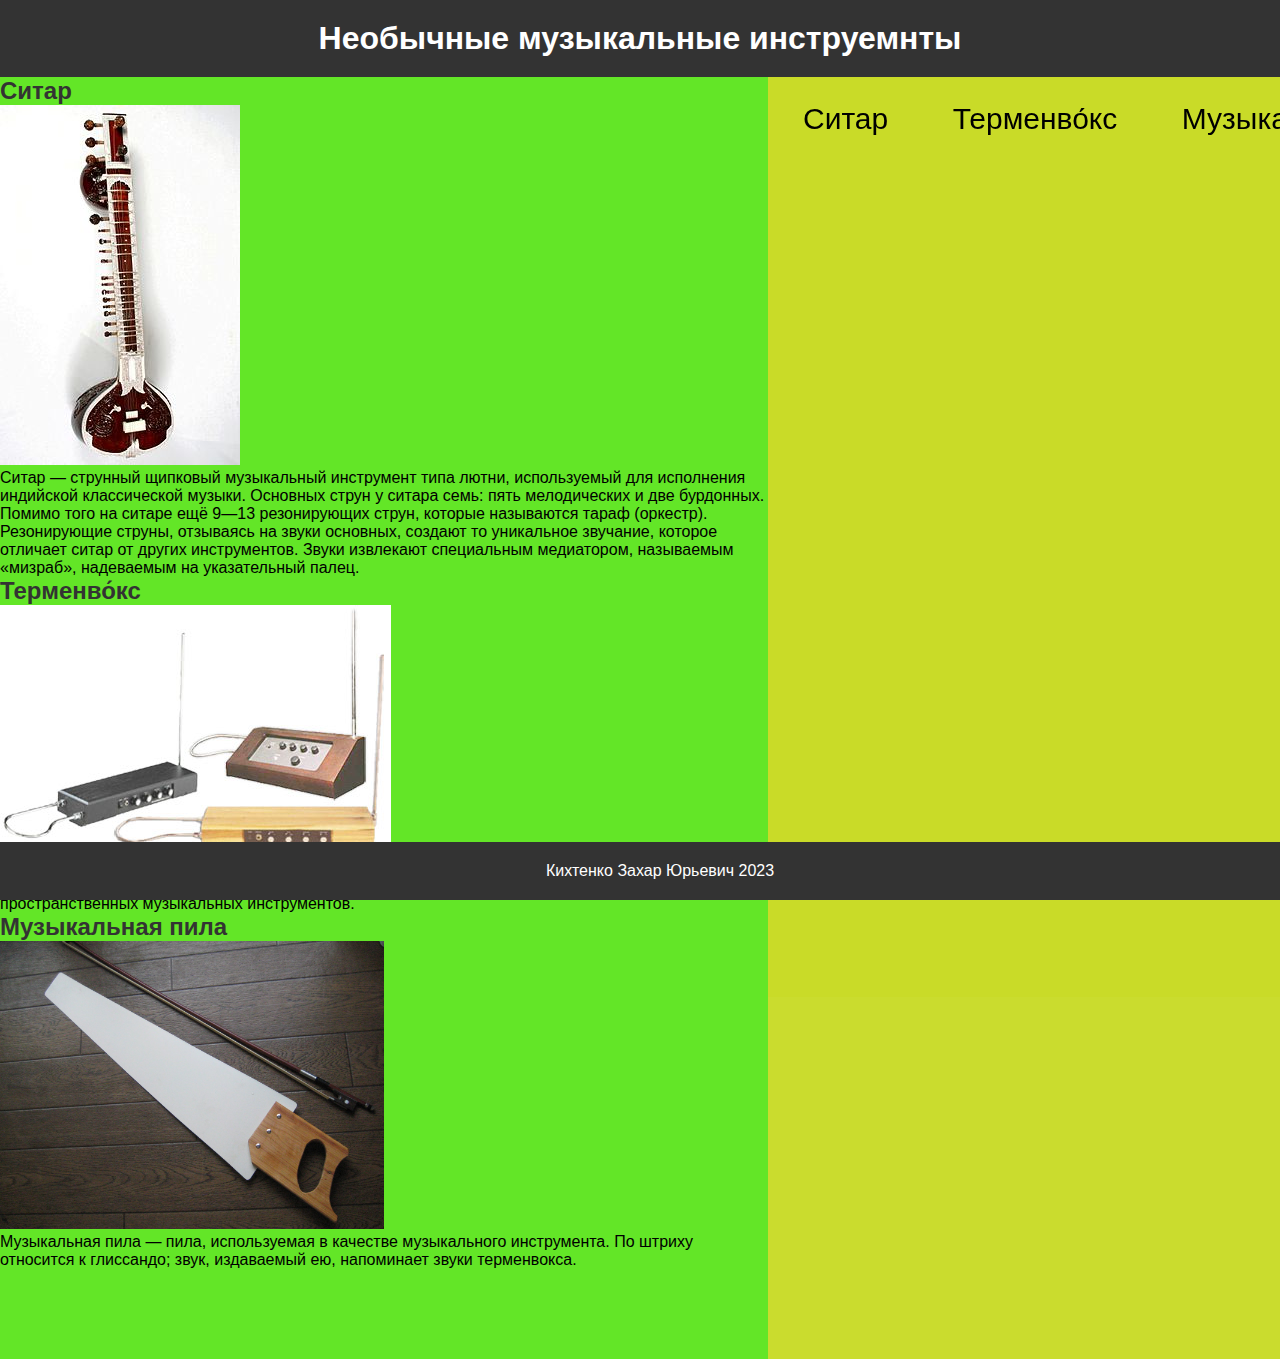
<file: index.html>
<!DOCTYPE html>
<html>
<head>
 <title>Необычные музыкальные инструменты</title>
 <link rel="stylesheet" href="style.css">
</head>
<body>
 <header>
  <h1>Необычные музыкальные инструемнты</h1>
 </header>
 <nav>
  <ul>
      <li><a class="link" href="sitar.html">Ситар</a></li>
    <li><a class="link" href="theremin.html">Терменво́кс</a></li>
   <li><a class="link" href="pila.html">Музыкальная пила</a></li>
  </ul>
 </nav>
 <main>
   <h2>Ситар</h2>
   <p><img src="240px-Sitar3.jpg"></p>
   <p>Ситар — струнный щипковый музыкальный инструмент типа лютни, используемый для исполнения индийской классической музыки.

    Основных струн у ситара семь: пять мелодических и две бурдонных. Помимо того на ситаре ещё 9—13 резонирующих струн, которые называются тараф (оркестр). Резонирующие струны, отзываясь на звуки основных, создают то уникальное звучание, которое отличает ситар от других инструментов. Звуки извлекают специальным медиатором, называемым «мизраб», надеваемым на указательный палец.</p>
   <p></p>
    </div>
   <h2>Терменво́кс</h2>
   <p><img src="theremin_1.jpg"></p>
   <p>Терменво́кс (theremin или thereminvox) — электронный музыкальный инструмент, созданный в 1920 году советским изобретателем Львом Сергеевичем Терменом в Петрограде. Один из немногих пространственных музыкальных инструментов.</p>
   <h2>Музыкальная пила</h2>
   <p><img src="K_pSMc0mB3I.jpg" height="50%" width="50%"></p>
   <p>Музыкальная пила — пила, используемая в качестве музыкального инструмента. По штриху относится к глиссандо; звук, издаваемый ею, напоминает звуки терменвокса.</p>
     </div>
 </main>
 <footer>
  <p>Кихтенко Захар Юрьевич 2023</p>
 </footer>
</body>
</html>
</file>
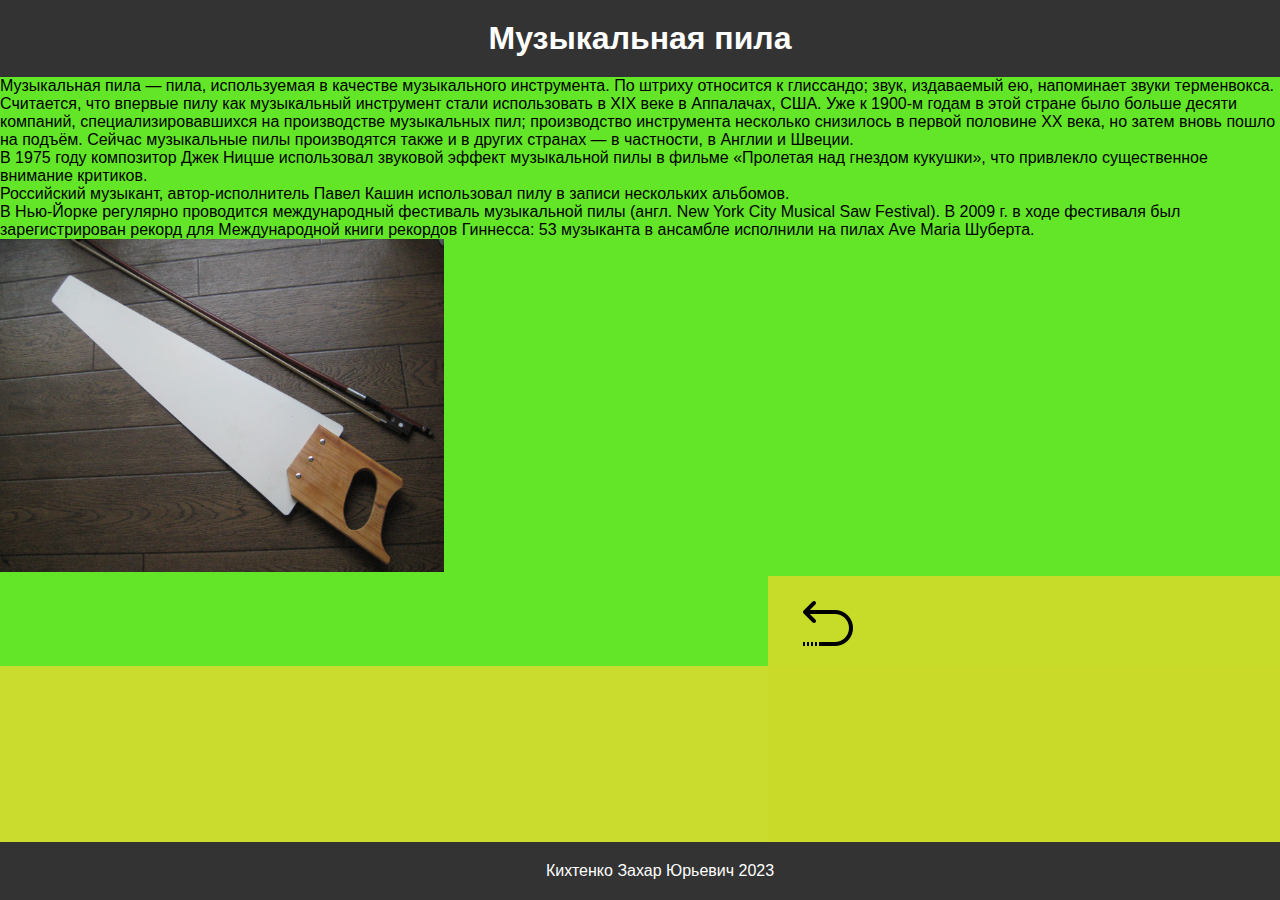
<file: pila.html>
<!DOCTYPE html>
<html lang="en">
<head>
    <meta charset="UTF-8">
    <meta name="viewport" content="width=device-width, initial-scale=1.0">
    <title>Музыкальная пила</title>
    <link rel="stylesheet" href="style.css">
</head>
<body>
    <header>
        <h1>Музыкальная пила</h1>
       </header>
    <main class="otd">
    <p>Музыкальная пила — пила, используемая в качестве музыкального инструмента. По штриху относится к глиссандо; звук, издаваемый ею, напоминает звуки терменвокса.</p>
<p>Считается, что впервые пилу как музыкальный инструмент стали использовать в XIX веке в Аппалачах, США. Уже к 1900-м годам в этой стране было больше десяти компаний, специализировавшихся на производстве музыкальных пил; производство инструмента несколько снизилось в первой половине XX века, но затем вновь пошло на подъём. Сейчас музыкальные пилы производятся также и в других странах — в частности, в Англии и Швеции.</p>
<p>В 1975 году композитор Джек Ницше использовал звуковой эффект музыкальной пилы в фильме «Пролетая над гнездом кукушки», что привлекло существенное внимание критиков.</p>
<p>Российский музыкант, автор-исполнитель Павел Кашин использовал пилу в записи нескольких альбомов.</p>
<p>В Нью-Йорке регулярно проводится международный фестиваль музыкальной пилы (англ. New York City Musical Saw Festival). В 2009 г. в ходе фестиваля был зарегистрирован рекорд для Международной книги рекордов Гиннесса: 53 музыканта в ансамбле исполнили на пилах Ave Maria Шуберта.</p>
<p><img src="K_pSMc0mB3I.jpg" height="333px" width="444px"></p>
<nav>
<ul>
    <li><a class="link" href="index.html"><img src="icons8-стрелка-назад-50.png"></a></li>
    </ul></nav>
</main>
<footer>
    <p>Кихтенко Захар Юрьевич 2023</p>
   </footer>
</body>
</html>
</file>
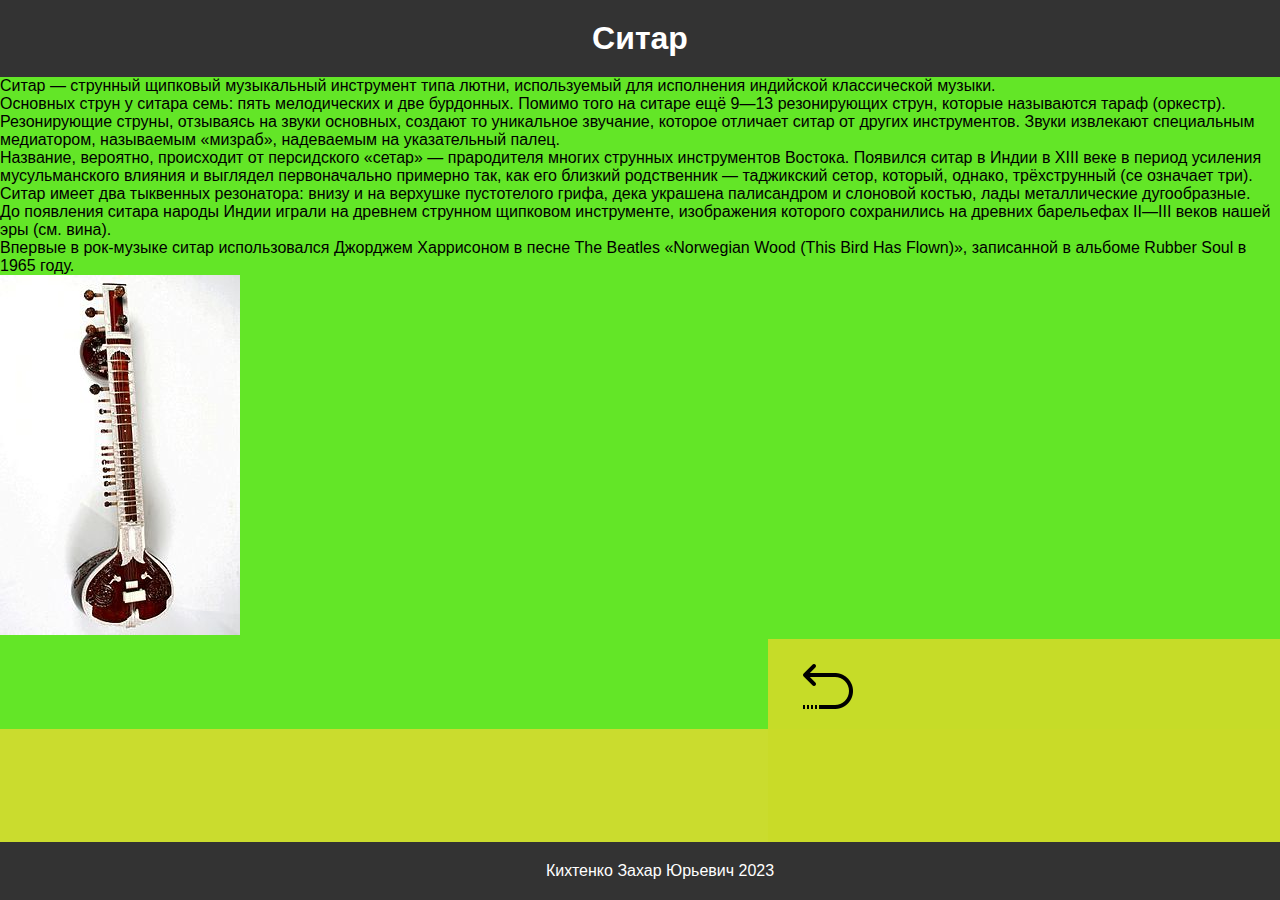
<file: sitar.html>
<!DOCTYPE html>
<html lang="en">
<head>
    <meta charset="UTF-8">
    <meta name="viewport" content="width=device-width, initial-scale=1.0">
    <title>Ситар</title>
    <link rel="stylesheet" href="style.css">
</head>
<body>
    <header>
        <h1>Ситар</h1>
       </header>
    <main class="otd">
    <p>Ситар — струнный щипковый музыкальный инструмент типа лютни, используемый для исполнения индийской классической музыки.</p>

<p>Основных струн у ситара семь: пять мелодических и две бурдонных. Помимо того на ситаре ещё 9—13 резонирующих струн, которые называются тараф (оркестр). Резонирующие струны, отзываясь на звуки основных, создают то уникальное звучание, которое отличает ситар от других инструментов. Звуки извлекают специальным медиатором, называемым «мизраб», надеваемым на указательный палец.</p>

<p>Название, вероятно, происходит от персидского «сетар» — прародителя многих струнных инструментов Востока. Появился ситар в Индии в XIII веке в период усиления мусульманского влияния и выглядел первоначально примерно так, как его близкий родственник — таджикский сетор, который, однако, трёхструнный (се означает три). Ситар имеет два тыквенных резонатора: внизу и на верхушке пустотелого грифа, дека украшена палисандром и слоновой костью, лады металлические дугообразные.</p>

<p>До появления ситара народы Индии играли на древнем струнном щипковом инструменте, изображения которого сохранились на древних барельефах II—III веков нашей эры (см. вина).</p>

<p>Впервые в рок-музыке ситар использовался Джорджем Харрисоном в песне The Beatles «Norwegian Wood (This Bird Has Flown)», записанной в альбоме Rubber Soul в 1965 году.</p>
<p><img src="240px-Sitar3.jpg"></p>
<nav>
<ul>
    <li><a class="link" href="index.html"><img src="icons8-стрелка-назад-50.png"></a></li>
    </ul>
    </nav>
</main>
<footer>
    <p>Кихтенко Захар Юрьевич 2023</p>
   </footer>
</body>
</html>
</file>
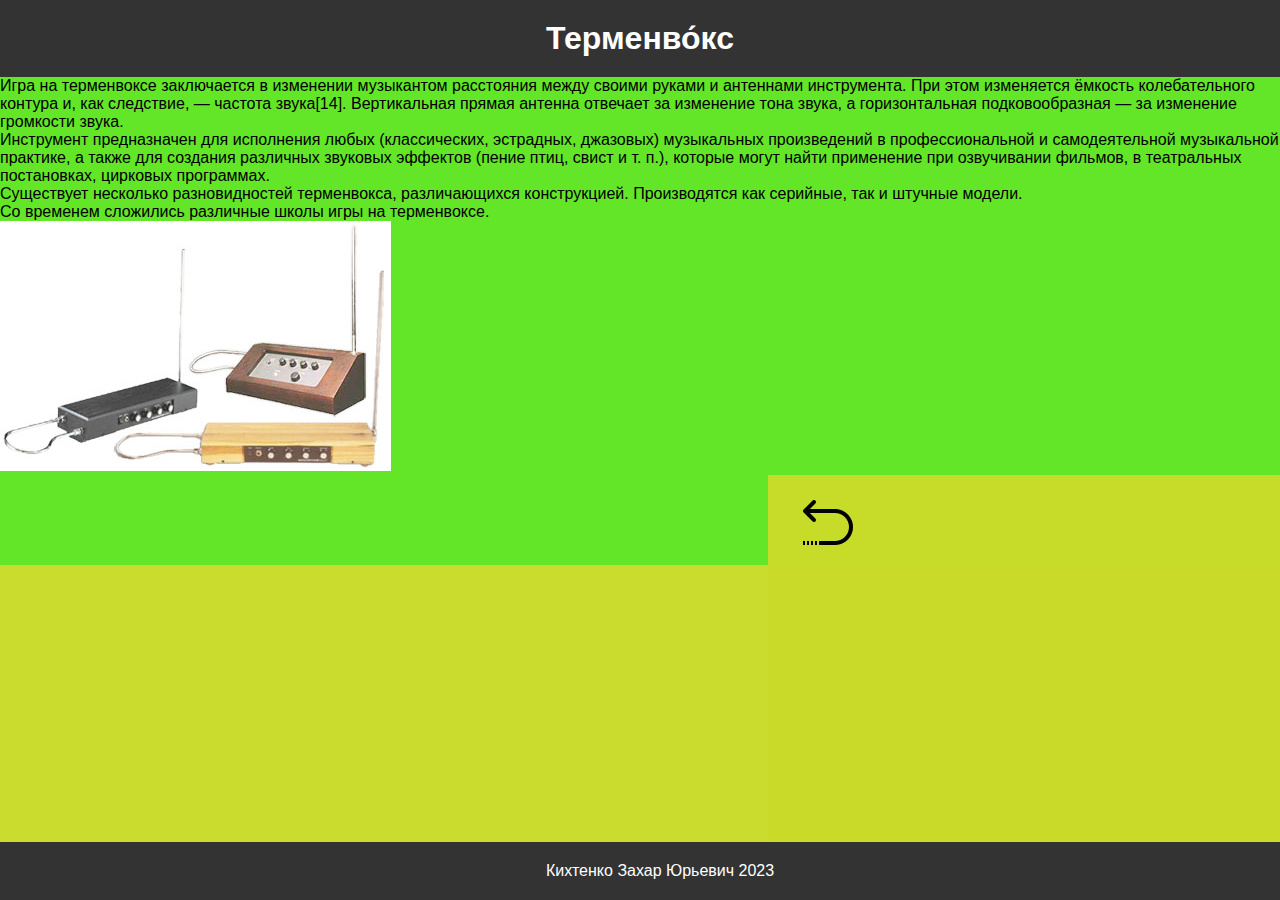
<file: theremin.html>
<!DOCTYPE html>
<html lang="en">
<head>
    <meta charset="UTF-8">
    <meta name="viewport" content="width=device-width, initial-scale=1.0">
    <title>Терменво́кс</title>
    <link rel="stylesheet" href="style.css">
</head>
<body>
    <header>
        <h1>Терменво́кс</h1>
       </header>
    <main class="otd">
    <p>Игра на терменвоксе заключается в изменении музыкантом расстояния между своими руками и антеннами инструмента. При этом изменяется ёмкость колебательного контура и, как следствие, — частота звука[14]. Вертикальная прямая антенна отвечает за изменение тона звука, а горизонтальная подковообразная — за изменение громкости звука.</p>

<p>Инструмент предназначен для исполнения любых (классических, эстрадных, джазовых) музыкальных произведений в профессиональной и самодеятельной музыкальной практике, а также для создания различных звуковых эффектов (пение птиц, свист и т. п.), которые могут найти применение при озвучивании фильмов, в театральных постановках, цирковых программах.</p>
<p>Существует несколько разновидностей терменвокса, различающихся конструкцией. Производятся как серийные, так и штучные модели.</p>
<p>Со временем сложились различные школы игры на терменвоксе.</p>
<p><img src="theremin_1.jpg"></p>
<nav>
<ul>
    <li><a class="link" href="index.html"><img src="icons8-стрелка-назад-50.png"></a></li>
    </ul>
    </nav>
</main>
<footer>
    <p>Кихтенко Захар Юрьевич 2023</p>
   </footer>
</body>
</html>
</file>
<file: style.css>
* {
  margin: 0;
  padding: 0;
}
body {
   font-family: Arial, sans-serif;
   background-color: #c9db28f8;
   margin: 0;
   padding: 0;
  }
  * {
    margin: 0;
    padding: 0;
  }
  html,
  body {
    height: 100%;
  }
  .content {
    display: table-row;
    height: 100%;
  }
  html{
  height: 100%;
}
  .container {
   max-width: 1200px;
   margin: 0 auto;
   padding: 20px;
  }
  
  h1 {
   text-align: center;
      margin: 0;
  }
  
  p {
   margin-bottom: 10px;
  }
  
  .article {
   background-color: #fff;
   border-radius: 5px;
   padding: 20px;
   margin-bottom: 20px;
  }
  
  header {
   background-color: #333;
   color: #fff;
   padding: 20px;
  }
  nav {
   padding: 10px;
   float: right;
  position: fixed;
  overflow: row;
      margin-left: 60%;
      height: 100%;
      width: 100%;
      background-color: #c9db28f8;
  }
  nav ul li {
   display: inline-block;
  }
.otd {
  width: 100%;
}
  nav ul li a {
   color: black;
   text-decoration: none;
  }
.link {
 display: inline-block;
font-size: 30px;
 border-radius: 5px;
 padding: 15px 25px;
    transition: all 1s ease 0s
}
.link:hover {
 background-color: #e53935;
}
main {
margin: 0px;
float: left;
background-color: #63e627;
width:  60%;
padding-bottom: 90px;
  }
  section {
   margin-bottom: 20px;
  }

  h2 {
   color: #333;
  }
  p {
   margin: 0;
  }
  footer {
    background-color: #333;
    color: #fff;
    padding: 20px;
    text-align: center;
    position: fixed;
    bottom: 0;
    width: 100%;
  }
  @media (max-width: 767px) {
    nav {
      overflow:auto;
    }
    nav ul li {
      display: inline-block;
      margin-right: 10px;
    }
  
    nav ul li a {
      padding: 5px;
    }
  }
  @media (min-width: 768px) {
    nav ul li {
      display: inline-block;
      margin-right: 10px;
    }
    nav ul li a {
      padding: 5px 10px;
    }
  }
</file>
